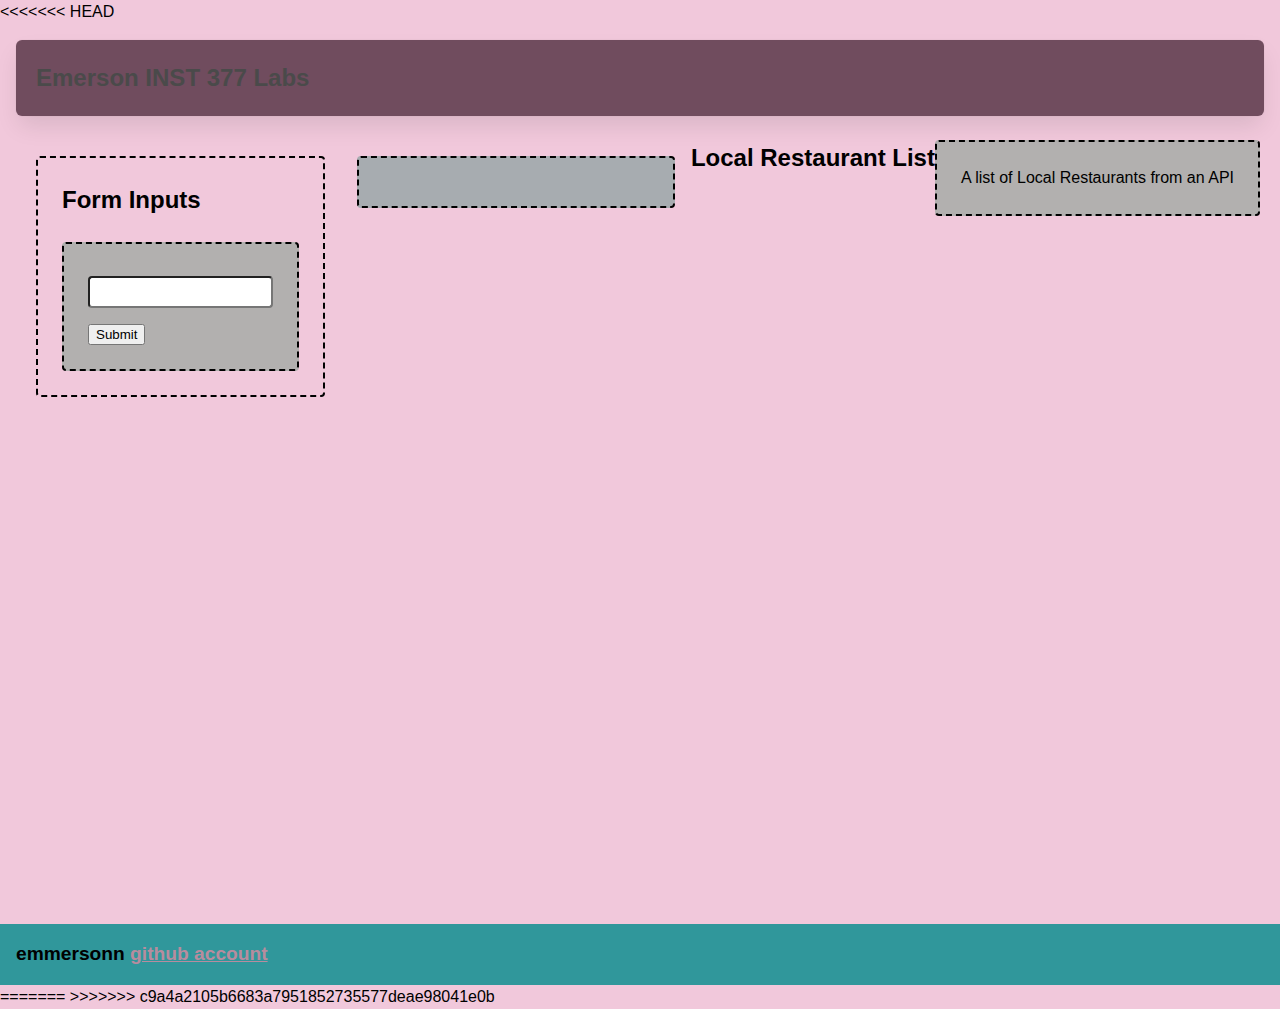
<file: client/lab_4/index.html>
<<<<<<< HEAD
<html lang="en">
<head>
    <meta charset="UTF-8">
    <meta http-equiv="X-UA-Compatible" content="IE=edge">
    <meta name="viewport" content="width=device-width, initial-scale=1.0">
    <title>Emersons Labs 377</title>
    <link rel="stylesheet" href="style.css">
</head>
<body>
    <div class="wrapper">
        <header class="header"><h1>Emerson INST 377 Labs</h1></header>
        <div class="container">
            <div class="left_section box">
                <h2>Form Inputs</h2>
                <form
                    action=https://data.princegeorgescountymd.gov/resource/umjn-t2iz.json
                    class="box"
                >
                <div>
                    <label for="resto"></label>
                    <input type="text" name="resto" id="resto">
                </div>
                <button type="submit">Submit</button>
                </form>
            </div>
            <div class="right_section box"></div>
                <h2>Local Restaurant List</h2>
                <div class="box" id="restaurant_list">
                    A list of Local Restaurants from an API
                </div>
            </div>
        </div>
        <footer class="footer"> 
            emmersonn
            <a href="https://github.com/emmersonn">github account</a>
        </footer>
        </div>
    </body>
</html>
=======
<!-- Bring in your successful HTML/CSS from the Flexbox lab -->
<!-- Try typing 'doc' at the top of this file and pressing "tab" -->
<!-- if your development environment is set up correctly -->
<!-- the Emmett plugin will set this file up for you -->

<!-- Requirements -->
<!-- Your page will need a form in it with an 'action' to the Prince George's County Food Services API and a single text field with an id/name of "resto" -->
<!-- The link for the API is in this page: https://data.princegeorgescountymd.gov/Health/Food-Inspection/umjn-t2iz -->

<!-- This week doesn't have a script.js file in it, because you're focusing on HTML and CSS -->
>>>>>>> c9a4a2105b6683a7951852735577deae98041e0b
</file>
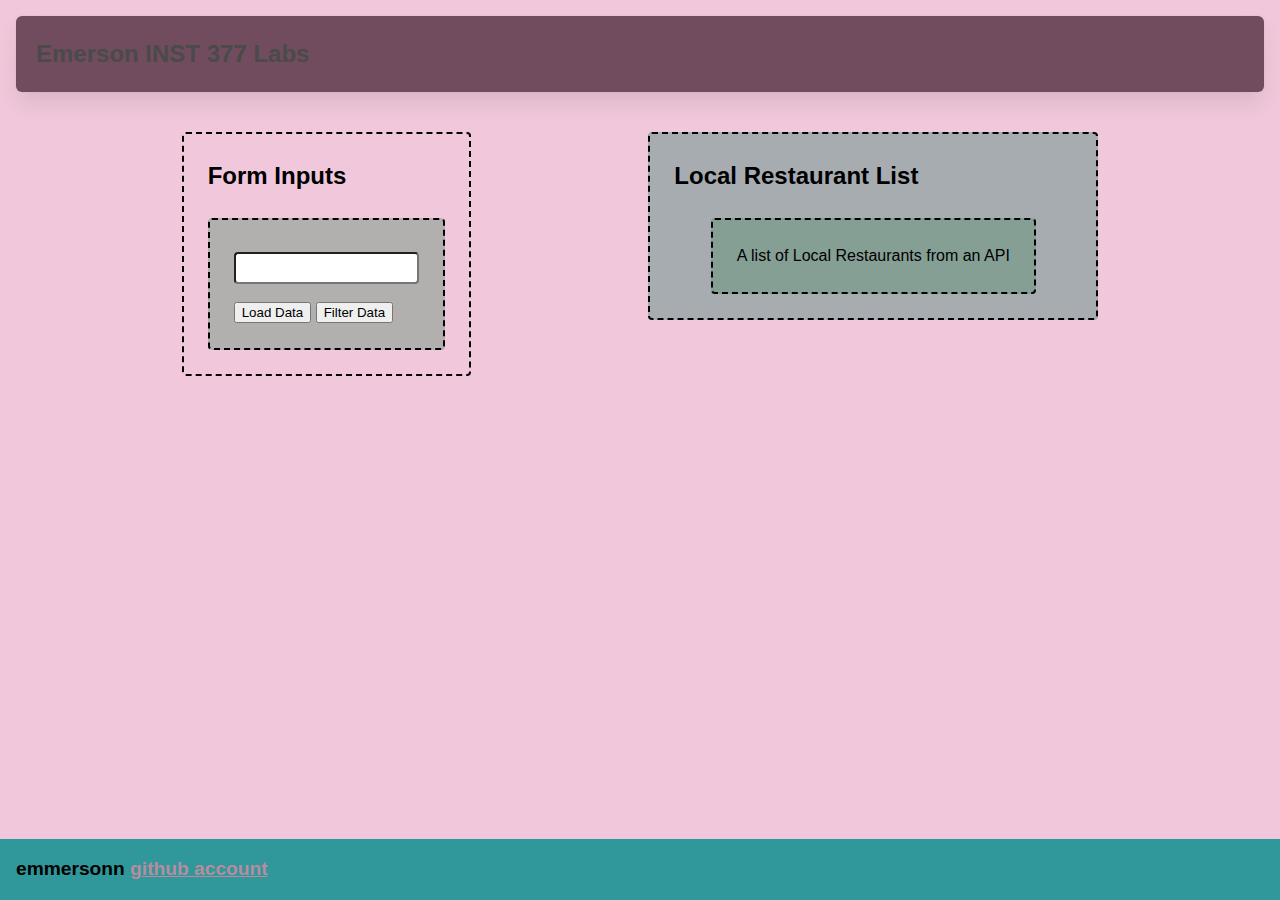
<file: client/lab_5/index.html>
<html lang="en">
<head>
    <meta charset="UTF-8">
    <meta http-equiv="X-UA-Compatible" content="IE=edge">
    <meta name="viewport" content="width=device-width, initial-scale=1.0">
    <title>Emersons Labs 377</title>
    <link rel="stylesheet" href="style.css">
</head>
<body>
    <div class="wrapper">
        <header class="header"><h1>Emerson INST 377 Labs</h1></header>
        <div class="container">
            <div class="left_section box">
                <h2>Form Inputs</h2>
                <form
                    action=https://data.princegeorgescountymd.gov/resource/umjn-t2iz.json
                    class="box main_form"
                >
                <div>
                    <label for="resto"></label>
                    <input type="text" name="resto" id="resto">
                </div>
                <button type="submit">Load Data</button>
                <button type="submit" class="filer_button">Filter Data</button>
                </form>
            </div>
            <div class="right_section box">
                <h2>Local Restaurant List</h2>
                <div class="box" id="restaurant_list">
                    A list of Local Restaurants from an API
                </div>
            </div>
        </div>
        <footer class="footer"> 
            emmersonn
            <a href="https://github.com/emmersonn">github account</a>
        </footer>
        </div>
        <script src="./script.js"></script>
    </body>
</html>
</file>
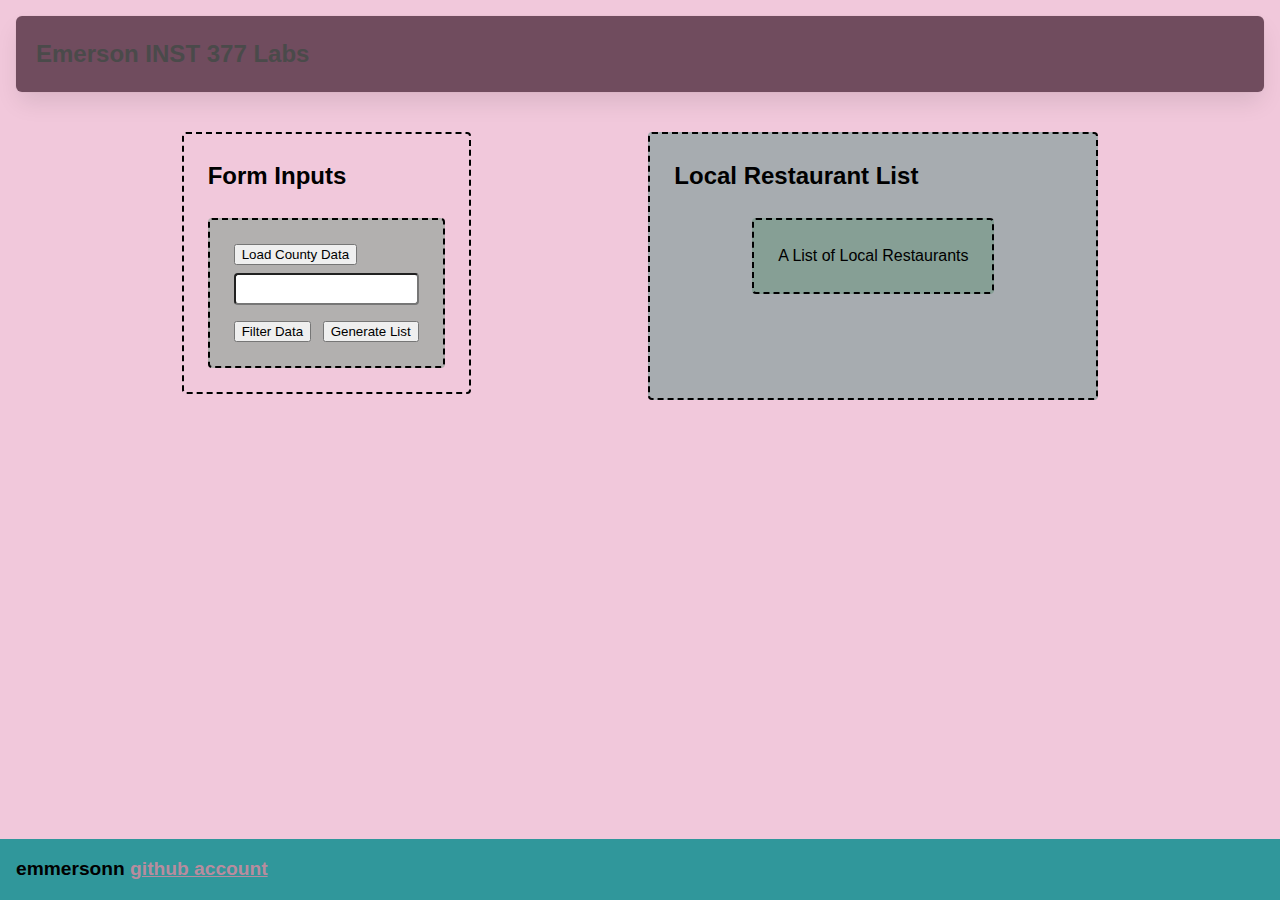
<file: client/lab_6/index.html>
<html lang="en">
<head>
    <meta charset="UTF-8">
    <meta http-equiv="X-UA-Compatible" content="IE=edge">
    <meta name="viewport" content="width=device-width, initial-scale=1.0">
    <title>Emersons Labs 377</title>
    <link rel="stylesheet" href="style.css">
</head>
<body>
    <div class="wrapper">
        <header class="header"><h1>Emerson INST 377 Labs</h1></header>
        <div class="container">
            
            <!--container-->
            <div class="left_section box">
                <!--left inputs -->
                <h2>Form Inputs</h2>
                <!--LAB -->
                <form class="box main_form">
                    <button type="button" id="data_load">Load County Data</button>
                <div>
                    <label for="resto"></label>
                    <input type="text" name="resto" id="resto">
                </div>
                <div class="buttons">
                    <button type="submit" id="filter">Filter Data</button>
                    <button type="button" id="generate">Generate List</button>
                </div>
                </form>
            </div>
            <div class="right_section box">
            <!--right side-->
            <!--images box-->
                <h2>Local Restaurant List</h2>
                <ol class="box" id="restaurant_list">
                    <!--description box-->
                    A List of Local Restaurants 
                </ol>
                <div class="lds-ellipsis" id="data_load_animation"></div><div></div><div></div><div></div><div></div>
            </div>
        </div>
        <footer class="footer"> 
            emmersonn
            <a href="https://github.com/emmersonn">github account</a>
        </footer>
        </div>
        <script src="./script.js"></script>
    </body>
</html>
</file>
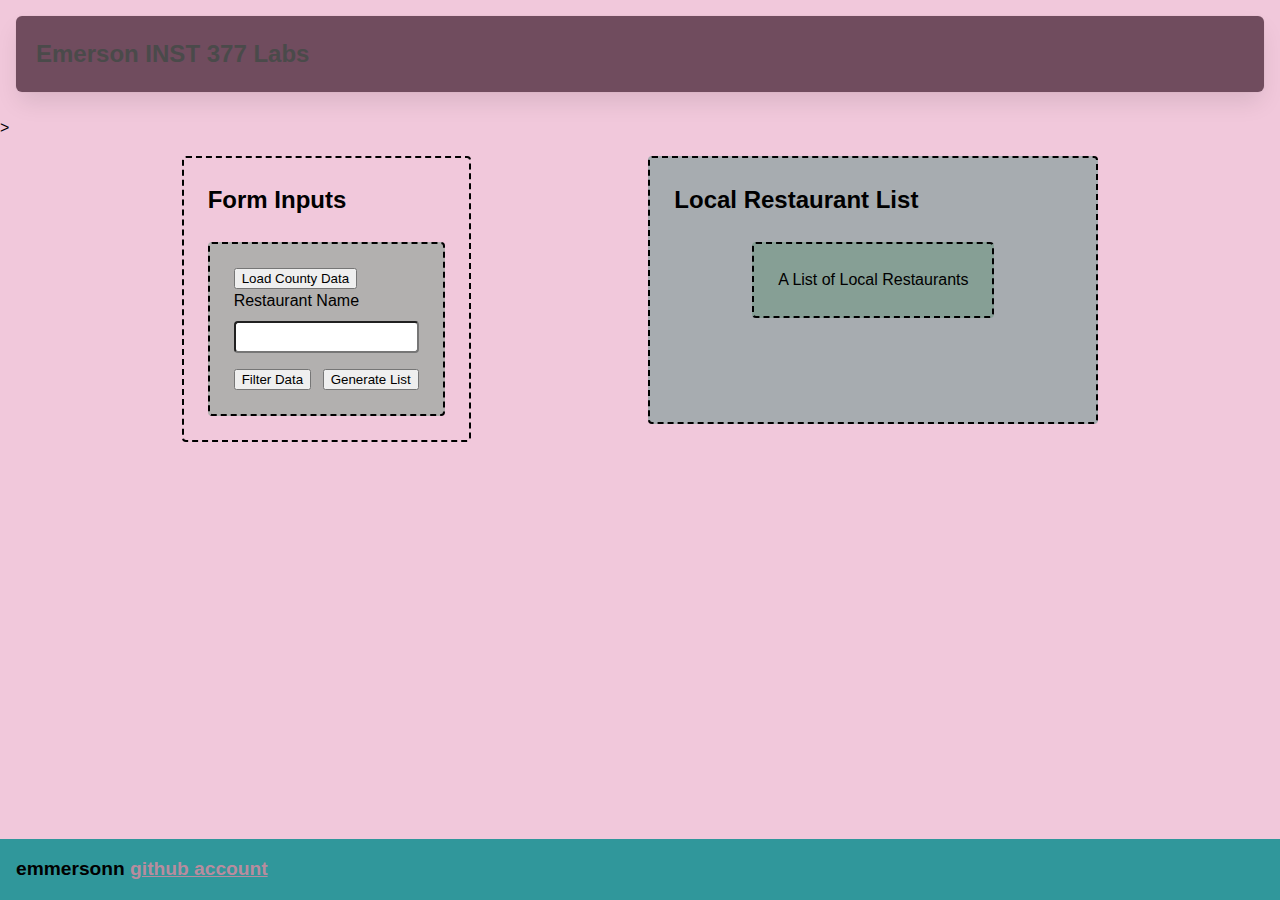
<file: client/lab_7/index.html>
<html lang="en">
<head>
    <meta charset="UTF-8" />
    <meta http-equiv="X-UA-Compatible" content="IE=edge" />
    <meta name="viewport" content="width=device-width, initial-scale=1.0" />
    <title>Emersons Labs 377</title>
    <link rel="stylesheet" href="style.css" />
</head>
<body>
    <div class="wrapper">
        <header class="header"><h1>Emerson INST 377 Labs</h1></header>
        <!--wrapper-->>
        <div class="container">           
            <!--container-->
            <div class="left_section box">
                <!--left inputs -->
                <h2>Form Inputs</h2>
                <!--LAB -->
                <form class="box main_form">
                    <button type="button" id="data_load">Load County Data</button>
                <div>
                    <label for="resto">Restaurant Name</label>
                    <input type="text" name="resto" id="resto">
                </div>
                <div class="buttons">
                    <button type="button" id="filter">Filter Data</button>
                    <button type="button" id="generate">Generate List</button>
                </div>
              </form>
            </div>
            <div class="right_section box">
            <!--right side-->
            <!--images box-->
                <h2>Local Restaurant List</h2>
                <ol class="box" id="restaurant_list">
                    <!--description box-->
                    A List of Local Restaurants 
                </ol>
                <div class="lds-ellipsis" id="data_load_animation"></div><div></div><div></div><div></div><div></div>
            </div>
        </div>
        <footer class="footer"> 
            emmersonn
            <a href="https://github.com/emmersonn">github account</a>
        </footer>
        </div>
        <script src="./script.js"></script>
    </body>
</html>
</file>
<file: client/lab_4/style.css>
/*
Form Styles
*/

form input {
    /* This is a hack to make sure our boxes line up with one another nicely */
    width: 100%;
    width: -moz-available;          /* WebKit-based browsers will ignore this. */
    width: -webkit-fill-available;  /* Mozilla-based browsers will ignore this. */
    width: fill-available;

    /* here we are setting white space correctly */
    margin-bottom: 1rem;
    height: 2rem;
    border-radius: 4px;
  }

form label {
  width: 100%;
  width: -moz-available;          /* WebKit-based browsers will ignore this. */
  width: -webkit-fill-available;  /* Mozilla-based browsers will ignore this. */
  width: fill-available;
  align-items: flex-start;

  display: block; /* this turns the label text into a box we can set margins on */
  margin-bottom: 0.5rem;
}

/* How To Write A Media Query For Small Screens */

@media only screen and (max-width: 736px){
    /* Rules in here will only apply when a screen is the correct size */
    /* check it out by using your developer tools to shrink your screen-size */
    .container {
      background-color: rgba(204, 8, 162, 0.65);
    }
}

* {
  box-sizing: border-box;
}


/* 
  These rules apply to actual HTML elements with no labelling!
  So: they style the tags directly
*/

html {
  background-color: #fff;
  font-size: 16px;
  min-width: 300px;
  overflow-x: hidden;
  overflow-y: scroll;

  /* these are specific to different browsers */
  -moz-osx-font-smoothing: grayscale;
  -webkit-font-smoothing: antialiased;
  text-rendering: optimizeLegibility;
  -webkit-text-size-adjust: 100%;
  -moz-text-size-adjust: 100%;
  text-size-adjust: 100%;
}

body {
  margin: 0;
  padding: 0;

  font-family: ‘Segoe UI’, Candara, ‘Bitstream Vera Sans’, ‘DejaVu Sans’, ‘Bitsream Vera Sans’, ‘Trebuchet MS’, Verdana, ‘Verdana Ref’, sans-serif;
  font-weight: 400;
  line-height: 1.5;
  background-color: rgb(241, 200, 219);
}


a {
  display: inline-block;
  text-decoration: none;
}

h2, h3 {
  margin:0;
  padding:0;
  padding-bottom:1.5rem;
}

form {
  accent-color: hsla(120, 29%, 5%, 0.482);
}

/*
  - These styles use 'class names'
  - You can apply them by using the 'class' attribute on your HTML
  - like this: <div class="wrapper">
  - note that the period vanishes there!
*/


.wrapper {
  min-height: 100vh;
  display: flex;
  flex-direction: column;
  margin: 0;
  flex: 1;
}

.container {
  margin: 0 20px;
  display: flex;
  justify-content: space-evenly;
  align-items: start;
  flex:1;
}

.header {
  padding-top: 1rem;
  padding-left: 1rem;
  padding-right: 1rem;
  padding-bottom: 1.5rem;
}


/*
  This rule implies that the H1 tag lives within another HTML tag
  It "inherits" some rules from the above
  Those rules won't apply to an h1 that's outside a block with the class of 'header'
*/

.header h1 {
  display: block;
  /* this will push other blocks out of the way */

  /* colors */
  background-color: #704C5E;
  color: #4a4a4a;

  /* shapes */
  border-radius: 6px;
  font-size: 1.5rem;
  padding: 1.25rem;
  margin:0; /* removing the margin on h1 tags means the header pins to the top if we move */


  /* box-shadows are fancy */
  box-shadow: 0 0.5em 1em -0.125em rgb(10 10 10 / 10%), 0 0 0 1px rgb(10 10 10 / 2%);
}


/*
  Rules can be combined on a block to apply the 'cascade' in order
  So you can use two classnames in a single class attribute
  like: <div class="box section">

  Rules may combine in unexpected ways - remember that the LAST thing written in this file will have "priority"
  And will be what displays in your client
*/

.box {
  background-color: rgba(85, 139, 110, 0.40);
  border: 2px dashed;
  border-radius: 4px;

  width: fit-content;
  height:fit-content;
  padding: 1.5rem;
  margin: 0 auto;
}

.left_section {
  background-color: rgba(241, 200, 219, 0.8);
  flex: 0 1 auto;
  margin: 1rem;
  padding: 1.5rem;
}

.right_section {
  background-color: rgba(136, 160, 158, 0.7);
  flex: 1 2 auto;
  margin: 1rem;
  align-items: center;
  max-width: 450px;
}

/*
  This block is actually dependent on the "container" block having a flex set on it
  and the "wrapper" block displaying as a flex column with a "vertical height" (vh) of 100.
  That serves to cram the footer to the bottom of the page.
*/

.footer {
  flex-shrink: 0;
  padding: 1rem;
  background-color: rgba(0, 139, 139, 0.8);
  font-size: 1.2rem;
  font-weight: 600;
}

.footer a {
  color: rgba(184, 140, 158, 1);
  text-decoration: underline;
}

/*
  This is an example of a 'pseudoclass'
  In this instance, it says what to do if a mouse hovers over a link
  This is pretty desktop-specific, since there's no hover function on touchscreens
*/
.footer a:hover {
  /* Hue, saturation, luminosity, alpha */
  background-color: rgba(136,160,158);
  /* red, green, blue, alpha */
  color: rgb(112, 78, 94);
  text-decoration: none;
}

.subtitle {
  color: rgba(0, 0, 0, 0.8);
  margin: 0px;
  margin-bottom: 5px;
}


/* Deploy this with images as direct "children" and the images should pop into shape */
.grid {
  display: flex;
  justify-content: space-evenly;
  flex-flow: wrap;
  width: 350px;
  height: 350px;
  margin: 0 auto;
}

.grid img {
  width: 150px;
  height: 150px;
}


/* Carousel */
div.carousel {
  max-width: 300px;
  overflow: hidden;
  text-align: center;
  display: flex;
  flex-direction: row;
  align-items: center;
  justify-content: space-between;
  margin: 0 auto;
  margin-bottom: 1rem;
}

.carousel .slides {
  display: flex;
  overflow-x: auto;
  scroll-snap-type: x mandatory;
  scroll-behavior: smooth;
  -webkit-overflow-scrolling: touch;
}

/* .carousel_item, */
.hidden {
  display: none;
}

.visible {
  display: block;
}

.carousel_item img {
  /* 
    Setting width, rather than max-width or min-width,
    means annoying pop-ins won't happen
    but it also means you need to format your images to be compatible
    or they will stretch weird

    - try a tall one and see what happens
    - change the height on a fixed image size and see what happens
    - now make sure that images are _always_ square
    - ... there's a reason crop tools are popular in image editors
   */
  width: 150px; 
}

.prev,
.next {
  border: none;
  margin: 2px;
  text-align: center;
  border-radius: 5px;
  font-weight: bold;
  height: 45px;
  padding: 10px;
  line-height: 0; /* This centers a button's text! */
  border: 2px solid rgb(99,99,99); /* shorthand for how to do a border */
}

.prev:focus,
.next:focus {
  margin: 0;
  /* Pick a good border colour and check out how it works with your buttons */
}

.prev:hover,
.next:hover {
  /* Pick a good background colour for your hover pseudoclass */
}
</file>
<file: client/lab_5/style.css>
/*
Form Styles
*/

form input {
    /* This is a hack to make sure our boxes line up with one another nicely */
    width: 100%;
    width: -moz-available;          /* WebKit-based browsers will ignore this. */
    width: -webkit-fill-available;  /* Mozilla-based browsers will ignore this. */
    width: fill-available;

    /* here we are setting white space correctly */
    margin-bottom: 1rem;
    height: 2rem;
    border-radius: 4px;
  }

form label {
  width: 100%;
  width: -moz-available;          /* WebKit-based browsers will ignore this. */
  width: -webkit-fill-available;  /* Mozilla-based browsers will ignore this. */
  width: fill-available;
  align-items: flex-start;

  display: block; /* this turns the label text into a box we can set margins on */
  margin-bottom: 0.5rem;
}

/* How To Write A Media Query For Small Screens */

@media only screen and (max-width: 736px){
    /* Rules in here will only apply when a screen is the correct size */
    /* check it out by using your developer tools to shrink your screen-size */
    .container {
      background-color: rgba(204, 8, 162, 0.65);
    }
}

* {
  box-sizing: border-box;
}


/* 
  These rules apply to actual HTML elements with no labelling!
  So: they style the tags directly
*/

html {
  background-color: #fff;
  font-size: 16px;
  min-width: 300px;
  overflow-x: hidden;
  overflow-y: scroll;

  /* these are specific to different browsers */
  -moz-osx-font-smoothing: grayscale;
  -webkit-font-smoothing: antialiased;
  text-rendering: optimizeLegibility;
  -webkit-text-size-adjust: 100%;
  -moz-text-size-adjust: 100%;
  text-size-adjust: 100%;
}

body {
  margin: 0;
  padding: 0;

  font-family: ‘Segoe UI’, Candara, ‘Bitstream Vera Sans’, ‘DejaVu Sans’, ‘Bitsream Vera Sans’, ‘Trebuchet MS’, Verdana, ‘Verdana Ref’, sans-serif;
  font-weight: 400;
  line-height: 1.5;
  background-color: rgb(241, 200, 219);
}


a {
  display: inline-block;
  text-decoration: none;
}

h2, h3 {
  margin:0;
  padding:0;
  padding-bottom:1.5rem;
}

form {
  accent-color: hsla(120, 29%, 5%, 0.482);
}

/*
  - These styles use 'class names'
  - You can apply them by using the 'class' attribute on your HTML
  - like this: <div class="wrapper">
  - note that the period vanishes there!
*/


.wrapper {
  min-height: 100vh;
  display: flex;
  flex-direction: column;
  margin: 0;
  flex: 1;
}

.container {
  margin: 0 20px;
  display: flex;
  justify-content: space-evenly;
  align-items: start;
  flex:1;
}

.header {
  padding-top: 1rem;
  padding-left: 1rem;
  padding-right: 1rem;
  padding-bottom: 1.5rem;
}


/*
  This rule implies that the H1 tag lives within another HTML tag
  It "inherits" some rules from the above
  Those rules won't apply to an h1 that's outside a block with the class of 'header'
*/

.header h1 {
  display: block;
  /* this will push other blocks out of the way */

  /* colors */
  background-color: #704C5E;
  color: #4a4a4a;

  /* shapes */
  border-radius: 6px;
  font-size: 1.5rem;
  padding: 1.25rem;
  margin:0; /* removing the margin on h1 tags means the header pins to the top if we move */


  /* box-shadows are fancy */
  box-shadow: 0 0.5em 1em -0.125em rgb(10 10 10 / 10%), 0 0 0 1px rgb(10 10 10 / 2%);
}


/*
  Rules can be combined on a block to apply the 'cascade' in order
  So you can use two classnames in a single class attribute
  like: <div class="box section">

  Rules may combine in unexpected ways - remember that the LAST thing written in this file will have "priority"
  And will be what displays in your client
*/

.box {
  background-color: rgba(85, 139, 110, 0.40);
  border: 2px dashed;
  border-radius: 4px;

  width: fit-content;
  height:fit-content;
  padding: 1.5rem;
  margin: 0 auto;
}

.left_section {
  background-color: rgba(241, 200, 219, 0.8);
  flex: 0 1 auto;
  margin: 1rem;
  padding: 1.5rem;
}

.right_section {
  background-color: rgba(136, 160, 158, 0.7);
  flex: 1 2 auto;
  margin: 1rem;
  align-items: center;
  max-width: 450px;
}

/*
  This block is actually dependent on the "container" block having a flex set on it
  and the "wrapper" block displaying as a flex column with a "vertical height" (vh) of 100.
  That serves to cram the footer to the bottom of the page.
*/

.footer {
  flex-shrink: 0;
  padding: 1rem;
  background-color: rgba(0, 139, 139, 0.8);
  font-size: 1.2rem;
  font-weight: 600;
}

.footer a {
  color: rgba(184, 140, 158, 1);
  text-decoration: underline;
}

/*
  This is an example of a 'pseudoclass'
  In this instance, it says what to do if a mouse hovers over a link
  This is pretty desktop-specific, since there's no hover function on touchscreens
*/
.footer a:hover {
  /* Hue, saturation, luminosity, alpha */
  background-color: rgba(136,160,158);
  /* red, green, blue, alpha */
  color: rgb(112, 78, 94);
  text-decoration: none;
}

.subtitle {
  color: rgba(0, 0, 0, 0.8);
  margin: 0px;
  margin-bottom: 5px;
}


/* Deploy this with images as direct "children" and the images should pop into shape */
.grid {
  display: flex;
  justify-content: space-evenly;
  flex-flow: wrap;
  width: 350px;
  height: 350px;
  margin: 0 auto;
}

.grid img {
  width: 150px;
  height: 150px;
}


/* Carousel */
div.carousel {
  max-width: 300px;
  overflow: hidden;
  text-align: center;
  display: flex;
  flex-direction: row;
  align-items: center;
  justify-content: space-between;
  margin: 0 auto;
  margin-bottom: 1rem;
}

.carousel .slides {
  display: flex;
  overflow-x: auto;
  scroll-snap-type: x mandatory;
  scroll-behavior: smooth;
  -webkit-overflow-scrolling: touch;
}

/* .carousel_item, */
.hidden {
  display: none;
}

.visible {
  display: block;
}

.carousel_item img {
  /* 
    Setting width, rather than max-width or min-width,
    means annoying pop-ins won't happen
    but it also means you need to format your images to be compatible
    or they will stretch weird

    - try a tall one and see what happens
    - change the height on a fixed image size and see what happens
    - now make sure that images are _always_ square
    - ... there's a reason crop tools are popular in image editors
   */
  width: 150px; 
}

.prev,
.next {
  border: none;
  margin: 2px;
  text-align: center;
  border-radius: 5px;
  font-weight: bold;
  height: 45px;
  padding: 10px;
  line-height: 0; /* This centers a button's text! */
  border: 2px solid rgb(99,99,99); /* shorthand for how to do a border */
}

.prev:focus,
.next:focus {
  margin: 0;
  /* Pick a good border colour and check out how it works with your buttons */
}

.prev:hover,
.next:hover {
  /* Pick a good background colour for your hover pseudoclass */
}
</file>
<file: client/lab_6/style.css>
/*
Form Styles
*/

form input {
  /* This is a hack to make sure our boxes line up with one another nicely */
  width: 100%;
  width: -moz-available;          /* WebKit-based browsers will ignore this. */
  width: -webkit-fill-available;  /* Mozilla-based browsers will ignore this. */
  width: fill-available;

  /* here we are setting white space correctly */
  margin-bottom: 1rem;
  height: 2rem;
  border-radius: 4px;
}

form label {
width: 100%;
width: -moz-available;          /* WebKit-based browsers will ignore this. */
width: -webkit-fill-available;  /* Mozilla-based browsers will ignore this. */
width: fill-available;
align-items: flex-start;

display: block; /* this turns the label text into a box we can set margins on */
margin-bottom: 0.5rem;
}

/* How To Write A Media Query For Small Screens */

@media only screen and (max-width: 736px){
  /* Rules in here will only apply when a screen is the correct size */
  /* check it out by using your developer tools to shrink your screen-size */
  .container {
    background-color: rgba(204, 8, 162, 0.65);
  }
}

* {
box-sizing: border-box;
}

/* 
These rules apply to actual HTML elements with no labelling!
So: they style the tags directly
*/

html {
background-color: #fff;
font-size: 16px;
min-width: 300px;
overflow-x: hidden;
overflow-y: scroll;

/* these are specific to different browsers */
-moz-osx-font-smoothing: grayscale;
-webkit-font-smoothing: antialiased;
text-rendering: optimizeLegibility;
-webkit-text-size-adjust: 100%;
-moz-text-size-adjust: 100%;
text-size-adjust: 100%;
}

body {
margin: 0;
padding: 0;

font-family: ‘Segoe UI’, Candara, ‘Bitstream Vera Sans’, ‘DejaVu Sans’, ‘Bitsream Vera Sans’, ‘Trebuchet MS’, Verdana, ‘Verdana Ref’, sans-serif;
font-weight: 400;
line-height: 1.5;
background-color: rgb(241, 200, 219);
}


a {
display: inline-block;
text-decoration: none;
}

h2, h3 {
margin:0;
padding:0;
padding-bottom:1.5rem;
}

form {
accent-color: hsla(120, 29%, 5%, 0.482);
}

/*
- These styles use 'class names'
- You can apply them by using the 'class' attribute on your HTML
- like this: <div class="wrapper">
- note that the period vanishes there!
*/


.wrapper {
min-height: 100vh;
display: flex;
flex-direction: column;
margin: 0;
flex: 1;
}

.container {
margin: 0 20px;
display: flex;
justify-content: space-evenly;
align-items: start;
flex:1;
}

.header {
padding-top: 1rem;
padding-left: 1rem;
padding-right: 1rem;
padding-bottom: 1.5rem;
}


/*
This rule implies that the H1 tag lives within another HTML tag
It "inherits" some rules from the above
Those rules won't apply to an h1 that's outside a block with the class of 'header'
*/

.header h1 {
display: block;
/* this will push other blocks out of the way */

/* colors */
background-color: #704C5E;
color: #4a4a4a;

/* shapes */
border-radius: 6px;
font-size: 1.5rem;
padding: 1.25rem;
margin:0; /* removing the margin on h1 tags means the header pins to the top if we move */


/* box-shadows are fancy */
box-shadow: 0 0.5em 1em -0.125em rgb(10 10 10 / 10%), 0 0 0 1px rgb(10 10 10 / 2%);
}


/*
Rules can be combined on a block to apply the 'cascade' in order
So you can use two classnames in a single class attribute
like: <div class="box section">

Rules may combine in unexpected ways - remember that the LAST thing written in this file will have "priority"
And will be what displays in your client
*/

.box {
background-color: rgba(85, 139, 110, 0.40);
border: 2px dashed;
border-radius: 4px;

width: fit-content;
height:fit-content;
padding: 1.5rem;
margin: 0 auto;
}

.left_section {
background-color: rgba(241, 200, 219, 0.8);
flex: 0 1 auto;
margin: 1rem;
padding: 1.5rem;
}

.right_section {
background-color: rgba(136, 160, 158, 0.7);
flex: 1 2 auto;
margin: 1rem;
align-items: center;
max-width: 450px;
}

/*
This block is actually dependent on the "container" block having a flex set on it
and the "wrapper" block displaying as a flex column with a "vertical height" (vh) of 100.
That serves to cram the footer to the bottom of the page.
*/

.footer {
flex-shrink: 0;
padding: 1rem;
background-color: rgba(0, 139, 139, 0.8);
font-size: 1.2rem;
font-weight: 600;
}

.footer a {
color: rgba(184, 140, 158, 1);
text-decoration: underline;
}

/*
This is an example of a 'pseudoclass'
In this instance, it says what to do if a mouse hovers over a link
This is pretty desktop-specific, since there's no hover function on touchscreens
*/
.footer a:hover {
/* Hue, saturation, luminosity, alpha */
background-color: rgba(136,160,158);
/* red, green, blue, alpha */
color: rgb(112, 78, 94);
text-decoration: none;
}

.subtitle {
color: rgba(0, 0, 0, 0.8);
margin: 0px;
margin-bottom: 5px;
}


/* Deploy this with images as direct "children" and the images should pop into shape */
.grid {
display: flex;
justify-content: space-evenly;
flex-flow: wrap;
width: 350px;
height: 350px;
margin: 0 auto;
}

.grid img {
width: 150px;
height: 150px;
}


/* Carousel */
div.carousel {
max-width: 300px;
overflow: hidden;
text-align: center;
display: flex;
flex-direction: row;
align-items: center;
justify-content: space-between;
margin: 0 auto;
margin-bottom: 1rem;
}

.carousel .slides {
display: flex;
overflow-x: auto;
scroll-snap-type: x mandatory;
scroll-behavior: smooth;
-webkit-overflow-scrolling: touch;
}

/* .carousel_item, */
.hidden {
display: none;
}

.visible {
display: block;
}

.carousel_item img {
/* 
  Setting width, rather than max-width or min-width,
  means annoying pop-ins won't happen
  but it also means you need to format your images to be compatible
  or they will stretch weird

  - try a tall one and see what happens
  - change the height on a fixed image size and see what happens
  - now make sure that images are _always_ square
  - ... there's a reason crop tools are popular in image editors
 */
width: 150px; 
}

.prev,
.next {
border: none;
margin: 2px;
text-align: center;
border-radius: 5px;
font-weight: bold;
height: 45px;
padding: 10px;
line-height: 0; /* This centers a button's text! */
border: 2px solid rgb(99,99,99); /* shorthand for how to do a border */
}

.prev:focus,
.next:focus {

margin: 0;
border:rgba(0, 139, 139, 0.8);
}

.prev:hover,
.next:hover {
  background-color: #704C5E;
}

  .buttons {
    display: flex;
    flex-direction: row;
    justify-content: space-between;
  }















  /* 
    New code bonus: pure CSS data loading icon
    This comes from loading.io/css - it's nice to show that something is happening!
*/

.lds-ellipsis {
  display: inline-block;
  position: relative;
  width: 80px;
  height: 80px;
}
.lds-ellipsis div {
  position: absolute;
  top: 33px;
  width: 13px;
  height: 13px;
  border-radius: 50%;
  background: #fff;
  animation-timing-function: cubic-bezier(0, 1, 1, 0);
}
.lds-ellipsis div:nth-child(1) {
  left: 8px;
  animation: lds-ellipsis1 0.6s infinite;
}
.lds-ellipsis div:nth-child(2) {
  left: 8px;
  animation: lds-ellipsis2 0.6s infinite;
}
.lds-ellipsis div:nth-child(3) {
  left: 32px;
  animation: lds-ellipsis2 0.6s infinite;
}
.lds-ellipsis div:nth-child(4) {
  left: 56px;
  animation: lds-ellipsis3 0.6s infinite;
}
@keyframes lds-ellipsis1 {
  0% {
    transform: scale(0);
  }
  100% {
    transform: scale(1);
  }
}
@keyframes lds-ellipsis3 {
  0% {
    transform: scale(1);
  }
  100% {
    transform: scale(0);
  }
}
@keyframes lds-ellipsis2 {
  0% {
    transform: translate(0, 0);
  }
  100% {
    transform: translate(24px, 0);
  }
}
</file>
<file: client/lab_7/style.css>
/*
Form Styles
*/

form input {
    /* This is a hack to make sure our boxes line up with one another nicely */
    width: 100%;
    width: -moz-available;          /* WebKit-based browsers will ignore this. */
    width: -webkit-fill-available;  /* Mozilla-based browsers will ignore this. */
    width: fill-available;
  
    /* here we are setting white space correctly */
    margin-bottom: 1rem;
    height: 2rem;
    border-radius: 4px;
  }
  
  form label {
  width: 100%;
  width: -moz-available;          /* WebKit-based browsers will ignore this. */
  width: -webkit-fill-available;  /* Mozilla-based browsers will ignore this. */
  width: fill-available;
  align-items: flex-start;
  
  display: block; /* this turns the label text into a box we can set margins on */
  margin-bottom: 0.5rem;
  }
  
  /* How To Write A Media Query For Small Screens */
  
  @media only screen and (max-width: 736px){
    /* Rules in here will only apply when a screen is the correct size */
    /* check it out by using your developer tools to shrink your screen-size */
    .container {
      background-color: rgba(204, 8, 162, 0.65);
    }
  }
  
  * {
  box-sizing: border-box;
  }
  
  /* 
  These rules apply to actual HTML elements with no labelling!
  So: they style the tags directly
  */
  
  html {
  background-color: #fff;
  font-size: 16px;
  min-width: 300px;
  overflow-x: hidden;
  overflow-y: scroll;
  
  /* these are specific to different browsers */
  -moz-osx-font-smoothing: grayscale;
  -webkit-font-smoothing: antialiased;
  text-rendering: optimizeLegibility;
  -webkit-text-size-adjust: 100%;
  -moz-text-size-adjust: 100%;
  text-size-adjust: 100%;
  }
  
  body {
  margin: 0;
  padding: 0;
  
  font-family: ‘Segoe UI’, Candara, ‘Bitstream Vera Sans’, ‘DejaVu Sans’, ‘Bitsream Vera Sans’, ‘Trebuchet MS’, Verdana, ‘Verdana Ref’, sans-serif;
  font-weight: 400;
  line-height: 1.5;
  background-color: rgb(241, 200, 219);
  }
  
  
  a {
  display: inline-block;
  text-decoration: none;
  }
  
  h2, h3 {
  margin:0;
  padding:0;
  padding-bottom:1.5rem;
  }
  
  form {
  accent-color: hsla(120, 29%, 5%, 0.482);
  }
  
  /*
  - These styles use 'class names'
  - You can apply them by using the 'class' attribute on your HTML
  - like this: <div class="wrapper">
  - note that the period vanishes there!
  */
  
  
  .wrapper {
  min-height: 100vh;
  display: flex;
  flex-direction: column;
  margin: 0;
  flex: 1;
  }
  
  .container {
  margin: 0 20px;
  display: flex;
  justify-content: space-evenly;
  align-items: start;
  flex:1;
  }
  
  .header {
  padding-top: 1rem;
  padding-left: 1rem;
  padding-right: 1rem;
  padding-bottom: 1.5rem;
  }
  
  
  /*
  This rule implies that the H1 tag lives within another HTML tag
  It "inherits" some rules from the above
  Those rules won't apply to an h1 that's outside a block with the class of 'header'
  */
  
  .header h1 {
  display: block;
  /* this will push other blocks out of the way */
  
  /* colors */
  background-color: #704C5E;
  color: #4a4a4a;
  
  /* shapes */
  border-radius: 6px;
  font-size: 1.5rem;
  padding: 1.25rem;
  margin:0; /* removing the margin on h1 tags means the header pins to the top if we move */
  
  
  /* box-shadows are fancy */
  box-shadow: 0 0.5em 1em -0.125em rgb(10 10 10 / 10%), 0 0 0 1px rgb(10 10 10 / 2%);
  }
  
  
  /*
  Rules can be combined on a block to apply the 'cascade' in order
  So you can use two classnames in a single class attribute
  like: <div class="box section">
  
  Rules may combine in unexpected ways - remember that the LAST thing written in this file will have "priority"
  And will be what displays in your client
  */
  
  .box {
  background-color: rgba(85, 139, 110, 0.40);
  border: 2px dashed;
  border-radius: 4px;
  
  width: fit-content;
  height:fit-content;
  padding: 1.5rem;
  margin: 0 auto;
  }
  
  .left_section {
  background-color: rgba(241, 200, 219, 0.8);
  flex: 0 1 auto;
  margin: 1rem;
  padding: 1.5rem;
  }
  
  .right_section {
  background-color: rgba(136, 160, 158, 0.7);
  flex: 1 2 auto;
  margin: 1rem;
  align-items: center;
  max-width: 450px;
  }
  
  /*
  This block is actually dependent on the "container" block having a flex set on it
  and the "wrapper" block displaying as a flex column with a "vertical height" (vh) of 100.
  That serves to cram the footer to the bottom of the page.
  */
  
  .footer {
  flex-shrink: 0;
  padding: 1rem;
  background-color: rgba(0, 139, 139, 0.8);
  font-size: 1.2rem;
  font-weight: 600;
  }
  
  .footer a {
  color: rgba(184, 140, 158, 1);
  text-decoration: underline;
  }
  
  /*
  This is an example of a 'pseudoclass'
  In this instance, it says what to do if a mouse hovers over a link
  This is pretty desktop-specific, since there's no hover function on touchscreens
  */
  .footer a:hover {
  /* Hue, saturation, luminosity, alpha */
  background-color: rgba(136,160,158);
  /* red, green, blue, alpha */
  color: rgb(112, 78, 94);
  text-decoration: none;
  }
  
  .subtitle {
  color: rgba(0, 0, 0, 0.8);
  margin: 0px;
  margin-bottom: 5px;
  }
  
  
  /* Deploy this with images as direct "children" and the images should pop into shape */
  .grid {
  display: flex;
  justify-content: space-evenly;
  flex-flow: wrap;
  width: 350px;
  height: 350px;
  margin: 0 auto;
  }
  
  .grid img {
  width: 150px;
  height: 150px;
  }
  
  
  /* Carousel */
  div.carousel {
  max-width: 300px;
  overflow: hidden;
  text-align: center;
  display: flex;
  flex-direction: row;
  align-items: center;
  justify-content: space-between;
  margin: 0 auto;
  margin-bottom: 1rem;
  }
  
  .carousel .slides {
  display: flex;
  overflow-x: auto;
  scroll-snap-type: x mandatory;
  scroll-behavior: smooth;
  -webkit-overflow-scrolling: touch;
  }
  
  /* .carousel_item, */
  .hidden {
  display: none;
  }
  
  .visible {
  display: block;
  }
  
  .carousel_item img {
  /* 
    Setting width, rather than max-width or min-width,
    means annoying pop-ins won't happen
    but it also means you need to format your images to be compatible
    or they will stretch weird
  
    - try a tall one and see what happens
    - change the height on a fixed image size and see what happens
    - now make sure that images are _always_ square
    - ... there's a reason crop tools are popular in image editors
   */
  width: 150px; 
  }
  
  .prev,
  .next {
  border: none;
  margin: 2px;
  text-align: center;
  border-radius: 5px;
  font-weight: bold;
  height: 45px;
  padding: 10px;
  line-height: 0; /* This centers a button's text! */
  border: 2px solid rgb(99,99,99); /* shorthand for how to do a border */
  }
  
  .prev:focus,
  .next:focus {
  
  margin: 0;
  border:rgba(0, 139, 139, 0.8);
  }
  
  .prev:hover,
  .next:hover {
    background-color: #704C5E;
  }
  
    .buttons {
      display: flex;
      flex-direction: row;
      justify-content: space-between;
    }
  
  
  
  
  
  
  
  
  
  
  
  
  
  
  
    /* 
      New code bonus: pure CSS data loading icon
      This comes from loading.io/css - it's nice to show that something is happening!
  */
  
  .lds-ellipsis {
    display: inline-block;
    position: relative;
    width: 80px;
    height: 80px;
  }
  .lds-ellipsis div {
    position: absolute;
    top: 33px;
    width: 13px;
    height: 13px;
    border-radius: 50%;
    background: #fff;
    animation-timing-function: cubic-bezier(0, 1, 1, 0);
  }
  .lds-ellipsis div:nth-child(1) {
    left: 8px;
    animation: lds-ellipsis1 0.6s infinite;
  }
  .lds-ellipsis div:nth-child(2) {
    left: 8px;
    animation: lds-ellipsis2 0.6s infinite;
  }
  .lds-ellipsis div:nth-child(3) {
    left: 32px;
    animation: lds-ellipsis2 0.6s infinite;
  }
  .lds-ellipsis div:nth-child(4) {
    left: 56px;
    animation: lds-ellipsis3 0.6s infinite;
  }
  @keyframes lds-ellipsis1 {
    0% {
      transform: scale(0);
    }
    100% {
      transform: scale(1);
    }
  }
  @keyframes lds-ellipsis3 {
    0% {
      transform: scale(1);
    }
    100% {
      transform: scale(0);
    }
  }
  @keyframes lds-ellipsis2 {
    0% {
      transform: translate(0, 0);
    }
    100% {
      transform: translate(24px, 0);
    }
  }
</file>
